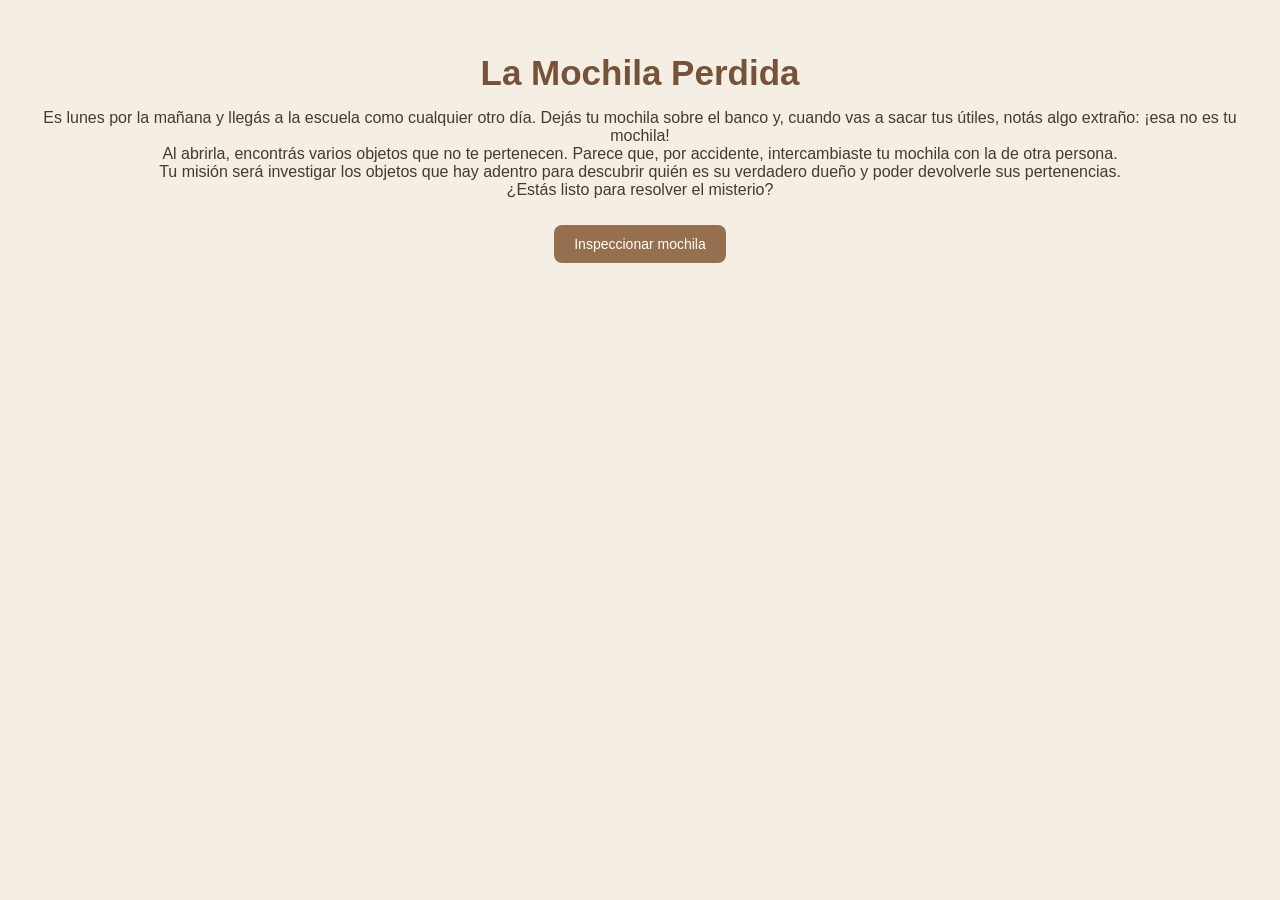
<file: index.html>
<!DOCTYPE html>
<html lang="en">

<head>
    <meta charset="UTF-8">
    <meta name="viewport" content="width=device-width, initial-scale=1.0">
    <title>La Mochila Perdida</title>
    <link rel="stylesheet" href="estilos.css">
</head>

<body>
    <h1>La Mochila Perdida</h1>
    <p>
        Es lunes por la mañana y llegás a la escuela como cualquier otro día. Dejás tu mochila sobre el banco y, cuando
        vas a sacar tus útiles, notás algo extraño: ¡esa no es tu mochila! <br>

        Al abrirla, encontrás varios objetos que no te pertenecen. Parece que, por accidente, intercambiaste tu mochila
        con la de otra persona. <br>

        Tu misión será investigar los objetos que hay adentro para descubrir quién es su verdadero dueño y poder
        devolverle sus pertenencias. <br>

        ¿Estás listo para resolver el misterio?
    </p>

    <a href="juego.html">
        <button>Inspeccionar mochila</button>
    </a>
</body>

</html>
</file>
<file: estilos.css>
body {
    background-color: #f5eee5;
    font-family: Arial, sans-serif;
    color: #49382b;
    text-align: center;
    margin: 0;
    padding: 30px;
}


h1 {
    color: #765239;
    font-size: 35px;
    margin-bottom: 10px;
}

h2 {
    color: #765239;
}


.introduccion {
    font-size: 17px;
    margin-bottom: 35px;
}

.contenedor {
    display: flex;
    justify-content: center;
    align-items: stretch;
    gap: 25px;
    flex-wrap: wrap;
}


.objeto {
    background-color: white;
    width: 250px;
    padding: 20px;
    border-radius: 15px;
    box-shadow: 0px 4px 12px rgba(0, 0, 0, 0.12);
}


.objeto img {
    width: 200px;
    height: 180px;
    object-fit: contain;
}


button {
    background-color: #96704e;
    color: white;
    border: none;
    padding: 11px 20px;
    border-radius: 8px;
    cursor: pointer;
    font-size: 14px;
    margin: 10px;
}

button:hover {
    background-color: #68482f;
}

#mensaje {
    font-weight: bold;
    color: #765239;
    margin-top: 25px;
}


#progreso {
    font-size: 18px;
    font-weight: bold;
    margin-top: 20px;
}


#pista-1,
#pista-2,
#pista-3 {
    color: #54805a;
    font-size: 14px;
    line-height: 1.5;
}


#estado-1,
#estado-2,
#estado-3 {
    color: #54805a;
    font-weight: bold;
}


#botonFinal {
    background-color: #54805a;
    font-size: 16px;
    padding: 13px 25px;
}

#botonFinal:hover {
    background-color: #365b3c;
}
</file>
